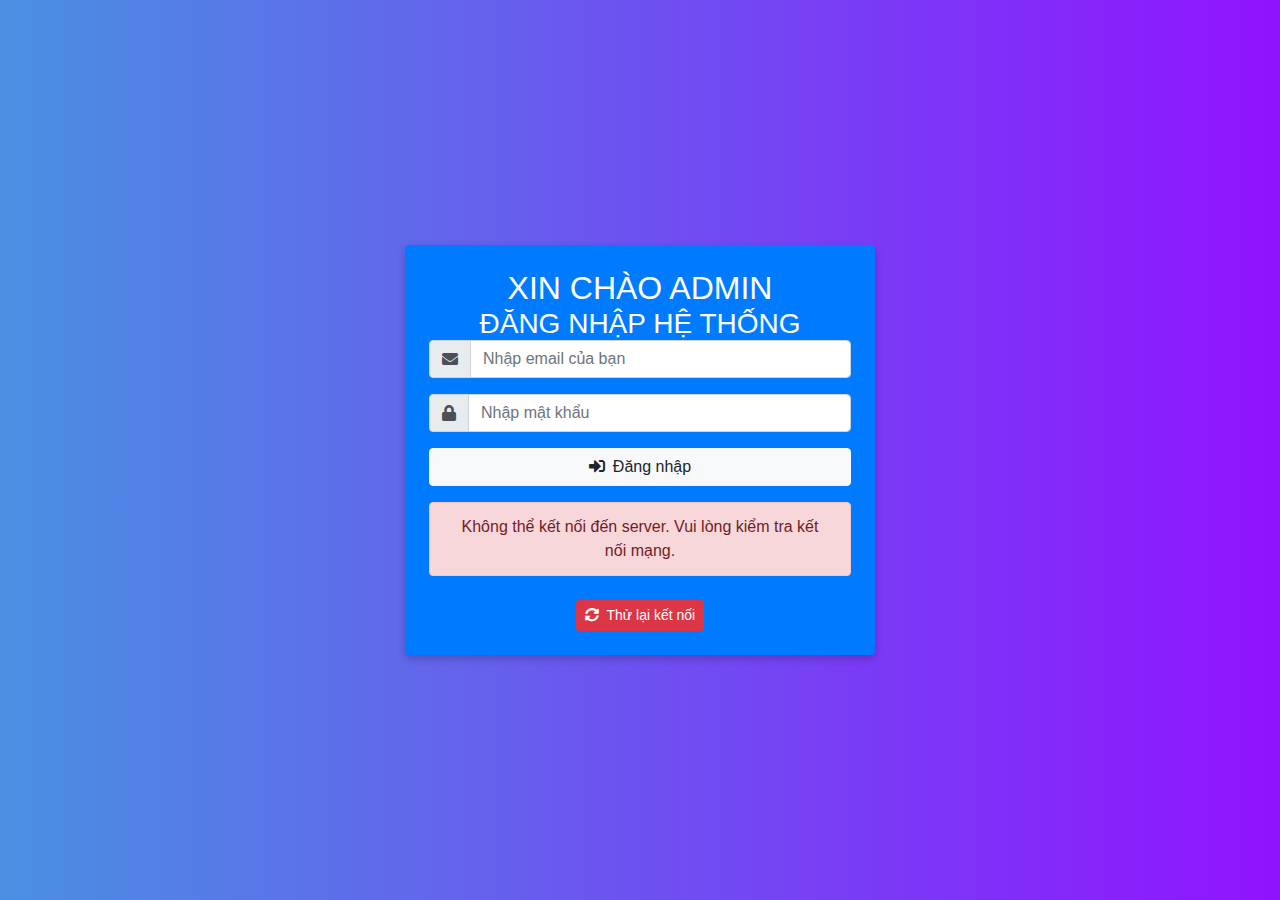
<file: carpoolingAdminFE/login.html>
<!DOCTYPE html>
<html lang="vi">
<head>
  <title>Đăng nhập hệ thống</title>
  <meta charset="utf-8">
  <meta name="viewport" content="width=device-width, initial-scale=1">
  <link rel="stylesheet" href="https://maxcdn.bootstrapcdn.com/bootstrap/4.3.1/css/bootstrap.min.css">
  <link rel="stylesheet" href="https://cdnjs.cloudflare.com/ajax/libs/font-awesome/5.15.4/css/all.min.css">
  <link rel="stylesheet" href="css/login.css">
</head>

<body>
<div class="container">
  <div class="row justify-content-center">
    <div class="col-md-5">
      <div class="login-container bg-primary text-white p-4 rounded">
        <div class="login-header text-center">
          <h2 class="mb-0">XIN CHÀO ADMIN</h2>
          <h3 class="mb-0">ĐĂNG NHẬP HỆ THỐNG</h3>
        </div>
        <div class="login-form">
          <form id="loginForm">
            <div class="form-group">
              <div class="input-group">
                <div class="input-group-prepend">
                  <span class="input-group-text">
                    <i class="fas fa-envelope"></i>
                  </span>
                </div>
                <input type="email" class="form-control" name="email" id="email" placeholder="Nhập email của bạn" required>
              </div>
            </div>
            <div class="form-group">
              <div class="input-group">
                <div class="input-group-prepend">
                  <span class="input-group-text">
                    <i class="fas fa-lock"></i>
                  </span>
                </div>
                <input type="password" class="form-control" name="password" id="password" placeholder="Nhập mật khẩu" required>
              </div>
            </div>
            <button type="submit" class="btn btn-login btn-light btn-block">
              <i class="fas fa-sign-in-alt mr-2"></i>Đăng nhập
            </button>
          </form>
          <div id="errorMessage" class="error-message text-center mt-3"></div>
          <div id="connectionStatus" class="text-center mt-3"></div>
        </div>
      </div>
    </div>
  </div>
</div>

<script src="https://ajax.googleapis.com/ajax/libs/jquery/3.4.1/jquery.min.js"></script>
<script src="https://cdnjs.cloudflare.com/ajax/libs/popper.js/1.14.7/umd/popper.min.js"></script>
<script src="https://maxcdn.bootstrapcdn.com/bootstrap/4.3.1/js/bootstrap.min.js"></script>
<script src="assets/js/utils/config.js"></script>
<script src="assets/js/api/auth.js"></script>
<script>
$(document).ready(function() {
  console.log("Document ready, checking login form");
  
  // Xử lý URL params (ví dụ khi bị redirect về do logout hoặc session expired)
  function getUrlParams() {
    const params = {};
    const queryString = window.location.search;
    const urlParams = new URLSearchParams(queryString);
    
    for (const [key, value] of urlParams.entries()) {
      params[key] = value;
    }
    
    return params;
  }
  
  // Hiển thị thông báo dựa trên params trong URL
  function handleUrlParams() {
    const params = getUrlParams();
    
    if (params.error === 'session_expired') {
      $('#errorMessage').html('<div class="alert alert-warning">Phiên đăng nhập đã hết hạn. Vui lòng đăng nhập lại.</div>');
    } else if (params.error === 'auth_required') {
      $('#errorMessage').html('<div class="alert alert-warning">Vui lòng đăng nhập để sử dụng hệ thống.</div>');
    }
  }
  
  // Kiểm tra xem đã ở trang login chưa
  const currentPage = window.location.pathname.split('/').pop();
  if (currentPage === 'login.html' || currentPage === '' || currentPage === '/') {
    // Xử lý các tham số URL
    handleUrlParams();
    
    // Xóa toàn bộ localStorage để tránh trường hợp token không hợp lệ vẫn còn tồn tại
    localStorage.clear();
    
    // Kiểm tra kết nối API
    $.ajax({
      url: 'http://localhost:8080/api/auth/login',
      type: 'OPTIONS',
      timeout: 5000,
      complete: function(xhr, status) {
        if (status !== 'timeout' && xhr.status !== 0) {
          $('#connectionStatus').html('<div class="alert alert-success alert-dismissible fade show mt-2" role="alert">Kết nối server thành công!<button type="button" class="close" data-dismiss="alert" aria-label="Close"><span aria-hidden="true">&times;</span></button></div>');
          
          setTimeout(function() {
            $('#connectionStatus').html('');
          }, 3000);
        } else if (status === 'timeout') {
          $('#errorMessage').html('<div class="alert alert-warning">Server không phản hồi. Vui lòng thử lại sau.</div>');
          $('#connectionStatus').html('<button id="retryConnection" class="btn btn-warning btn-sm mt-2"><i class="fas fa-sync-alt mr-1"></i> Thử lại kết nối</button>');
        } else {
          $('#errorMessage').html('<div class="alert alert-danger">Không thể kết nối đến server. Vui lòng kiểm tra kết nối mạng.</div>');
          $('#connectionStatus').html('<button id="retryConnection" class="btn btn-danger btn-sm mt-2"><i class="fas fa-sync-alt mr-1"></i> Thử lại kết nối</button>');
        }
      }
    });
  }

  // Bắt sự kiện submit form
  $('#loginForm').on('submit', function(e) {
    e.preventDefault();
    
    const email = $('#email').val();
    const password = $('#password').val();
    
    if (!email || !password) {
      $('#errorMessage').html('<div class="alert alert-danger">Vui lòng nhập đầy đủ email và mật khẩu</div>');
      return;
    }
    
    // Hiển thị loading
    const $submitBtn = $('button[type="submit"]');
    $submitBtn.html('<i class="fas fa-spinner fa-spin"></i> Đang xử lý...');
    $submitBtn.prop('disabled', true);
    
    // Xóa thông báo lỗi cũ
    $('#errorMessage').empty();
    
    // Gọi hàm login từ auth.js
    login(email, password)
      .then(function(response) {
        window.location.href = 'index.html';
      })
      .catch(function(error) {
        $('#errorMessage').html('<div class="alert alert-danger">' + (error.message || 'Đã xảy ra lỗi khi đăng nhập') + '</div>');
      })
      .finally(function() {
        $submitBtn.html('<i class="fas fa-sign-in-alt mr-2"></i>Đăng nhập');
        $submitBtn.prop('disabled', false);
      });
  });

  // Xử lý nút thử lại kết nối
  $(document).on('click', '#retryConnection', function() {
    $('#errorMessage').html('<div class="alert alert-info">Đang thử kết nối lại...</div>');
    $('#connectionStatus').html('');
    
    setTimeout(function() {
      $.ajax({
        url: 'http://localhost:8080/api/auth/login',
        type: 'OPTIONS',
        timeout: 5000,
        complete: function(xhr, status) {
          if (status !== 'timeout' && xhr.status !== 0) {
            $('#connectionStatus').html('<div class="alert alert-success alert-dismissible fade show mt-2" role="alert">Kết nối server thành công!<button type="button" class="close" data-dismiss="alert" aria-label="Close"><span aria-hidden="true">&times;</span></button></div>');
            
            setTimeout(function() {
              $('#connectionStatus').html('');
            }, 3000);
          } else if (status === 'timeout') {
            $('#errorMessage').html('<div class="alert alert-warning">Server không phản hồi. Vui lòng thử lại sau.</div>');
            $('#connectionStatus').html('<button id="retryConnection" class="btn btn-warning btn-sm mt-2"><i class="fas fa-sync-alt mr-1"></i> Thử lại kết nối</button>');
          } else {
            $('#errorMessage').html('<div class="alert alert-danger">Không thể kết nối đến server. Vui lòng kiểm tra kết nối mạng.</div>');
            $('#connectionStatus').html('<button id="retryConnection" class="btn btn-danger btn-sm mt-2"><i class="fas fa-sync-alt mr-1"></i> Thử lại kết nối</button>');
          }
        }
      });
    }, 1000);
  });
});
</script>
</body>
</html>
</file>
<file: carpoolingAdminFE/css/login.css>
body {
    background: linear-gradient(to right, #4a90e2, #9013fe); /* Gradient từ xanh dương sang tím */
    height: 100vh; /* Chiều cao toàn bộ viewport */
    margin: 0; /* Xóa khoảng cách mặc định */
    display: flex; /* Sử dụng flexbox để căn giữa */
    justify-content: center; /* Căn giữa theo chiều ngang */
    align-items: center; /* Căn giữa theo chiều dọc */
}

.container {
    max-width: 1200px; /* Giới hạn chiều rộng của container */
    width: 100%; /* Đảm bảo container chiếm toàn bộ chiều rộng */
}

.login-container {
    background-color: rgba(255, 255, 255, 0.9); /* Màu nền trắng với độ trong suốt */
    border-radius: 10px; /* Bo tròn các góc */
    padding: 20px; /* Thêm khoảng cách bên trong */
    box-shadow: 0 4px 8px rgba(0, 0, 0, 0.2); /* Đổ bóng cho container */
}

.btn-login {
    transition: background-color 0.3s ease; /* Hiệu ứng chuyển màu cho nút */
}

.btn-login:hover {
    background-color: #0056b3; /* Màu nền khi hover */
}
</file>
